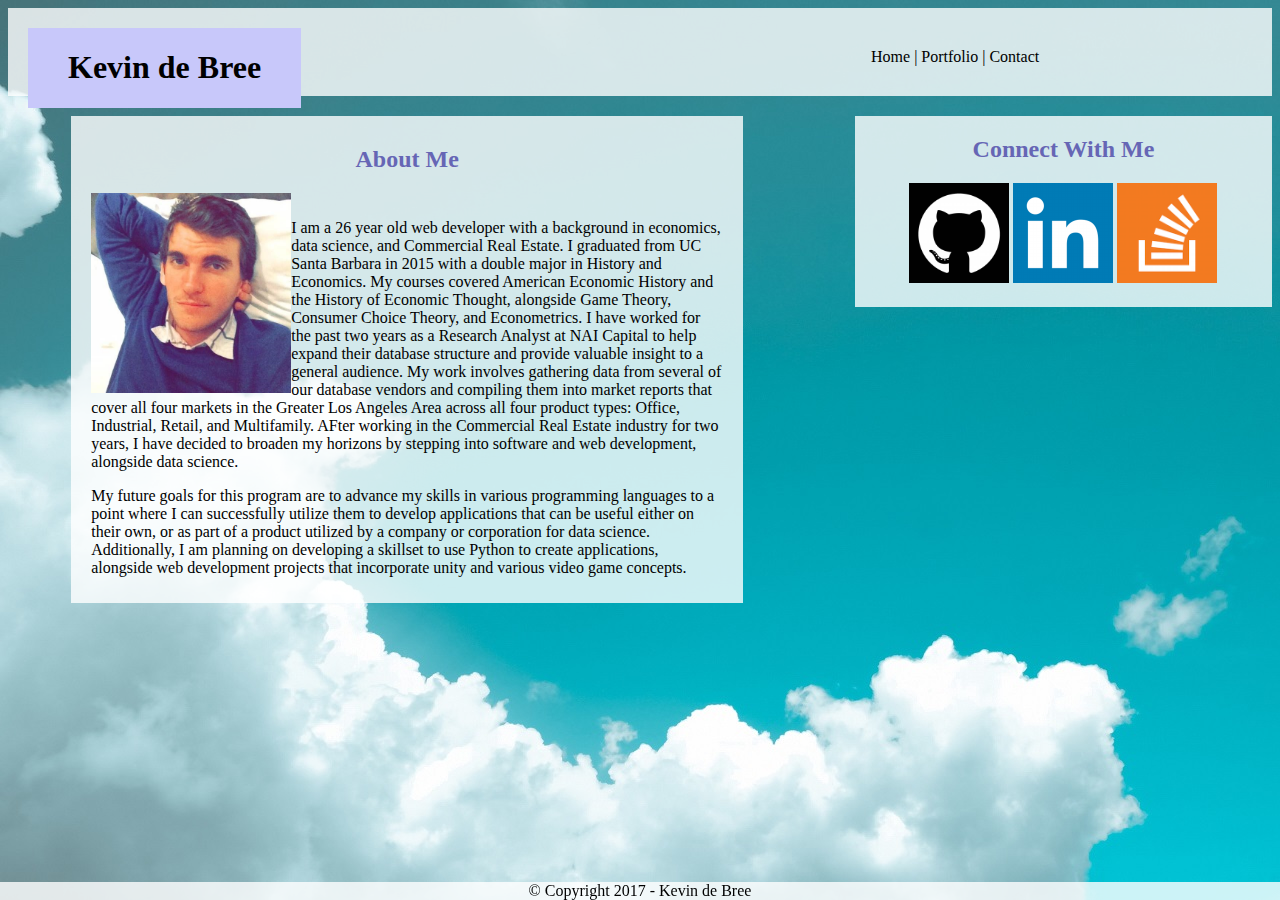
<file: index.html>
<!DOCTYPE html>
<html>
<head>
	<title>Kevin de Bree - Web Developer</title>
	<link rel="stylesheet" type="text/css" href="assets/css/style.css">
</head>
<body>
	<header>
		<div class="name"><h1>Kevin de Bree</h1></div>
		<nav>
			<a href="index.html" style="text-decoration:none">Home</a> |
  			<a href="portfolio.html" style="text-decoration:none">Portfolio</a> |
  			<a href="contact.html" style="text-decoration:none">Contact</a>
		</nav>
	</header>

	<section>
		<div class="title"><h2>About Me</h2></div>
			<div class="image">
				<img src="assets/images/kpdebree.jpg" alt="Profile" height="200" width="200" align="left">
			</div>
			<p>I am a 26 year old web developer with a background in economics, data science, and Commercial Real Estate. I graduated from UC Santa Barbara in 2015 with a double major in History and Economics. My courses covered American Economic History and the History of Economic Thought, alongside Game Theory, Consumer Choice Theory, and Econometrics. I have worked for the past two years as a Research Analyst at NAI Capital to help expand their database structure and provide valuable insight to a general audience. My work involves gathering data from several of our database vendors and compiling them into market reports that cover all four markets in the Greater Los Angeles Area across all four product types: Office, Industrial, Retail, and Multifamily. AFter working in the Commercial Real Estate industry for two years, I have decided to broaden my horizons by stepping into software and web development, alongside data science.</p>
			<p>My future goals for this program are to advance my skills in various programming languages to a point where I can successfully utilize them to develop applications that can be useful either on their own, or as part of a product utilized by a company or corporation for data science. Additionally, I am planning on developing a skillset to use Python to create applications, alongside web development projects that incorporate unity and various video game concepts.</p>
	</section>
	<aside>
		<div class="title"><h2>Connect With Me</h2></div>
			<a href="https://www.github.com"><img src="assets/images/github.png" alt="Github" height="100" width="100"></a>
			<a href="https://www.linkedin.com"><img src="assets/images/linkedin.png" alt="LinkedIn" height="100" width="100"></a>
			<a href="https://www.stackoverflow.com"><img src="assets/images/stackoverflow.png" alt="Stackoverflow" height="100" width="100"></a>
	</aside>
	<footer>
		<div class="copyright">© Copyright 2017 - Kevin de Bree</div>
	</footer>
</body>
</html>
</file>
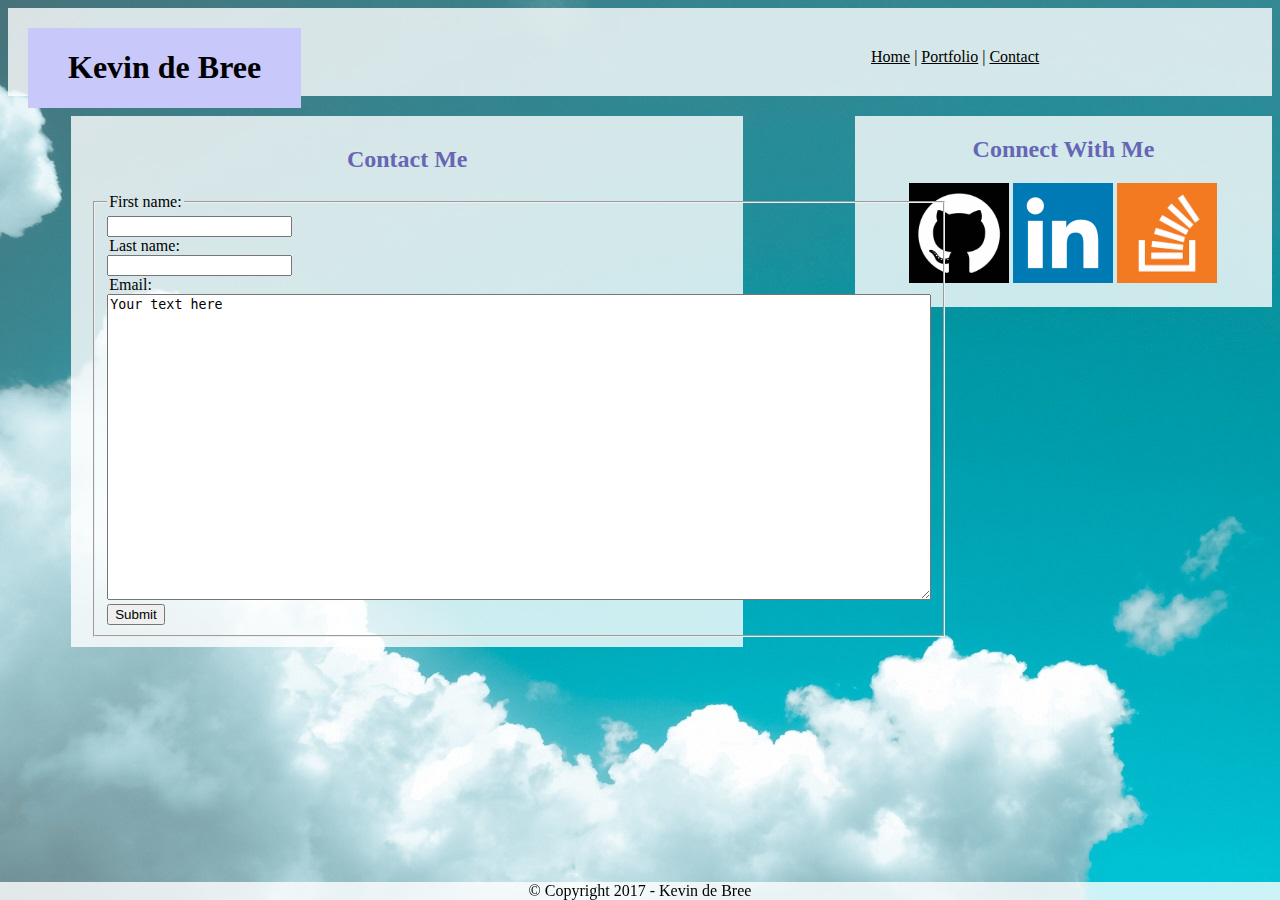
<file: contact.html>
<!DOCTYPE html>
<html>
<head>
	<title>Contact</title>
	<link rel="stylesheet" type="text/css" href="assets/css/style.css">
</head>
<body>
	<header>
		<div class="name"><h1>Kevin de Bree</h1></div>
		<nav>
			<a href="index.html">Home</a> |
  			<a href="portfolio.html">Portfolio</a> |
  			<a href="contact.html">Contact</a>
		</nav>
	</header>

	<section>
		<div class="title"><h2>Contact Me</h2></div>
			<form action="#">
				<fieldset>
  					<legend>First name:</legend>
 						<input type="text" name="firstname"><br>
  					<legend>Last name:</legend>
  						<input type="text" name="lastname">
  					<legend>Email:</legend>
  						 <textarea id = "myTextArea"
                  			rows = "20"
                  			cols = "100">Your text here</textarea>
  						<input type="submit" value="Submit">
			</form>
	</section>
		<aside>
		<div class="title"><h2>Connect With Me</h2></div>
		<a href="https://www.github.com"><img src="assets/images/github.png" alt="Github" height="100" width="100"></a>
		<a href="https://www.linkedin.com"><img src="assets/images/linkedin.png" alt="LinkedIn" height="100" width="100"></a>
		<a href="https://www.stackoverflow.com"><img src="assets/images/stackoverflow.png" alt="Stackoverflow" height="100" width="100"></a>
	</aside>
	<footer>
		<div class="copyright">© Copyright 2017 - Kevin de Bree</div>
	</footer>
</body>
</html>
</file>
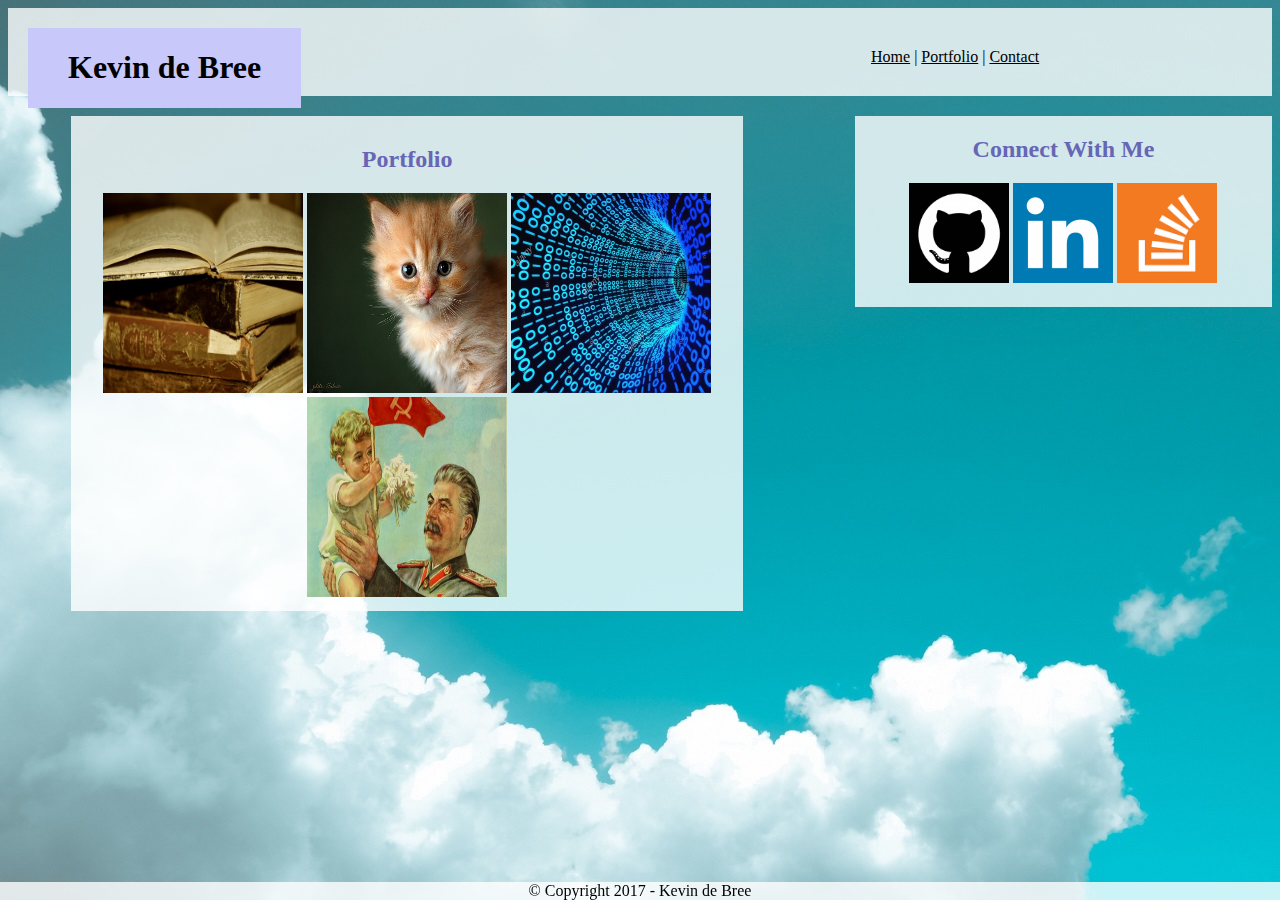
<file: portfolio.html>
<!DOCTYPE html>
<html>
<head>
	<title>Portfolio</title>
	<link rel="stylesheet" type="text/css" href="assets/css/style.css">
</head>
<body>
	<header>
		<div class="name"><h1>Kevin de Bree</h1></div>
		<nav>
			<a href="index.html">Home</a> |
  			<a href="portfolio.html">Portfolio</a> |
  			<a href="contact.html">Contact</a>
		</nav>
	</header>

	<section>
		<div class="title"><h2>Portfolio</h2></div>
			<div class="portfolio">
				<a href="https://en.wikipedia.org"><img src="assets/images/history.jpg" alt="History" height="200" width="200"></a>
				<a href="http://lmgtfy.com/?q=kitten"><img src="assets/images/kitten.jpg" alt="t3h_k1tt3h" height="200" width="200"></a>
				<a href="https://www.google.com"><img src="assets/images/coding.jpg" alt="1337 coding" height="200" width="200"></a>
				<a href="https://en.wikipedia.org/wiki/Joseph_Stalin"><img src="assets/images/stalin.jpg" alt="Stalin" height="200" width="200"></a>
			</div>
	</section>
		<aside>
		<div class="title"><h2>Connect With Me</h2></div>
		<a href="https://www.github.com"><img src="assets/images/github.png" alt="Github" height="100" width="100"></a>
		<a href="https://www.linkedin.com"><img src="assets/images/linkedin.png" alt="LinkedIn" height="100" width="100"></a>
		<a href="https://www.stackoverflow.com"><img src="assets/images/stackoverflow.png" alt="Stackoverflow" height="100" width="100"></a>
	</aside>
	<footer>
		<div class="copyright">© Copyright 2017 - Kevin de Bree</div>
	</footer>
</body>
</html>
</file>
<file: assets/css/style.css>
header {
	opacity: 1;
	background-color: rgba(255,255,255,0.8);
	padding-top: 20px;
}

.name {
	opacity: 1;
	background-color: rgba(200,200,250,1);
	margin-left: 20px;
	padding: 0px 40px 0px 40px;
	float: left;
}

.title {
	color: #6666b5;
}

.image {
	border: 1px black;
	position: relative;
	padding: 0px 10px 10px 0px;
}

.portfolio {
	text-align: center;
}

body {
	background-image: url(../images/background.jpeg);
	min-height: 400px;
	margin-bottom: 100px;
	clear: both;
}

nav {
	text-align: right;
	margin: 20px 20px 20px 20px;
	padding-bottom: 30px;
	width: 80%;
}

section {
	position: relative;
	float: left;
	width: 50%;
	padding: 10px 20px 10px 20px;
	margin-left: 5%;
	opacity: 1;
	background-color: rgba(255,255,255,0.8);
}

h2 {
	text-align: center;
}

aside {
	float: right;
	text-align: center;
	width: 33%;
	opacity: 1;
	background-color: rgba(255,255,255,0.8);
	padding-bottom: 20px;
}

footer {
	position: fixed;
	right: 0;
	bottom: 0;
	left: 0;
	text-align: center;
	opacity: 1;
	background-color: rgba(255,255,255,0.8);
}

a:link {
	color: black;
}

a:visited {
	color: black;
}

a:hover {
	color: black;
}

a img:hover {
	opacity: 0.5;
}

a img:focus {
	opacity: 0.5;
}
</file>
